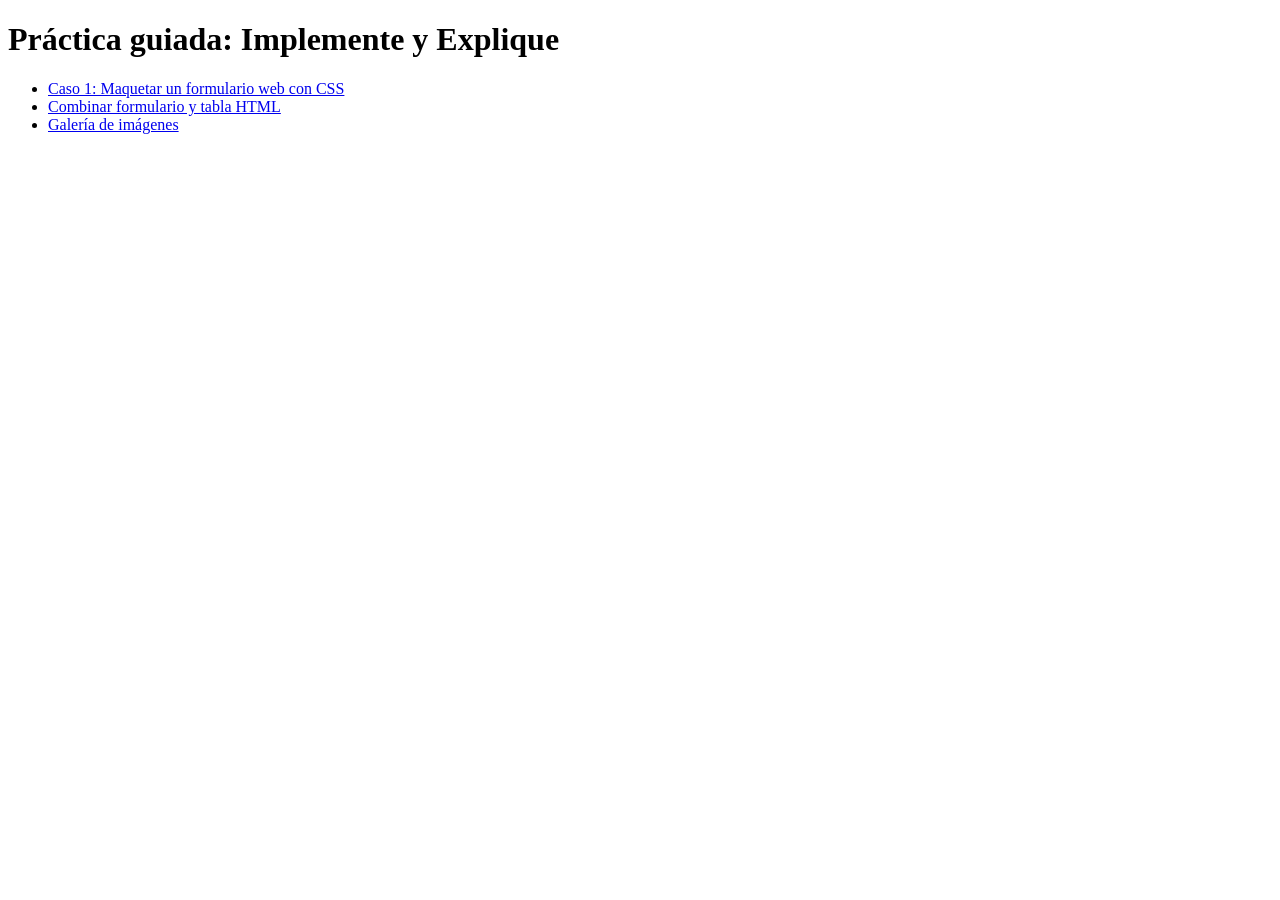
<file: index.html>
<!doctype html>
<html lang="es">
<head>
    <meta charset="UTF-8">
    <title>Práctica guiada: formularios con CSS y tablas</title>
</head>
<body>
    <h1>Práctica guiada: Implemente y Explique</h1>
    <ul>
        <li><a href="formulario.html">Caso 1: Maquetar un formulario web con CSS</a></li>
        <li><a href="formulario-tabla.html">Combinar formulario y tabla HTML</a></li>
        <li><a href="galeria.html">Galería de imágenes</a></li>
    </ul>
</body>
</html>
</file>
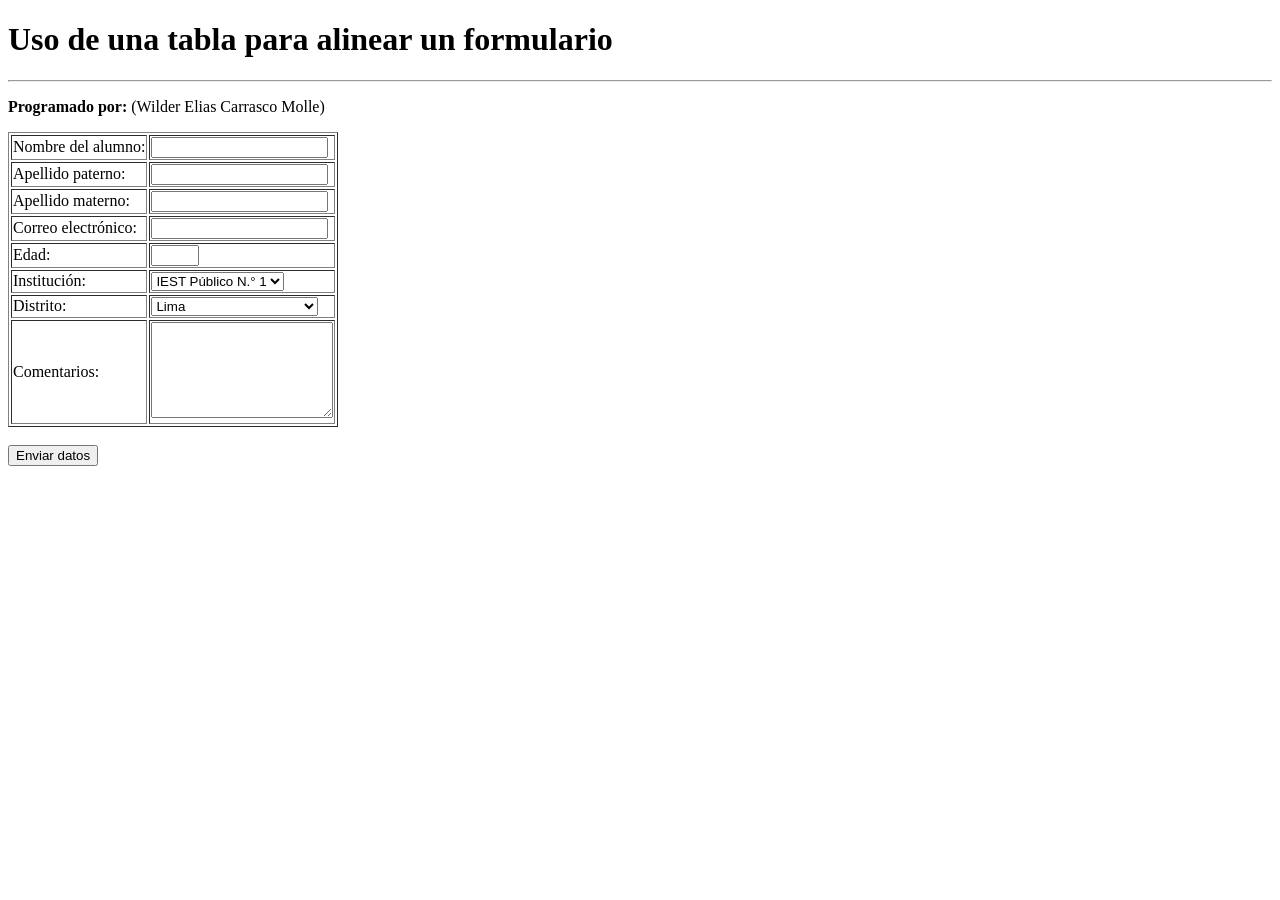
<file: formulario-tabla.html>
<!doctype html>
<html lang="es">
<head>
    <meta charset="UTF-8">
    <title>Formulario combinado con una tabla</title>
</head>
<body>
    <h1>Uso de una tabla para alinear un formulario</h1>
    <hr>
    <p><b>Programado por: </b>(Wilder Elias Carrasco Molle)</p>
    <form method="get">
        <!-- border="1" muestra las líneas de la tabla; quítalo para ocultarlas -->
        <table border="1">
            <tr><td>Nombre del alumno: </td>
                <td><input type="text" name="nombre"></td>
            </tr>
            <tr><td>Apellido paterno: </td>
                <td><input type="text" name="apellido_p"></td>
            </tr>
            <tr><td>Apellido materno: </td>
                <td><input type="text" name="apellido_m"></td>
            </tr>
            <tr><td>Correo electrónico: </td>
                <td><input type="email" name="correo"></td>
            </tr>
            <tr><td>Edad: </td>
                <td><input type="number" name="edad" min="10" max="99"></td>
            </tr>
            <tr><td>Institución: </td>
                <td>
                    <select name="institucion">
                        <option value="ist1">IEST Público N.° 1</option>
                        <option value="ist2">IEST Público N.° 2</option>
                        <option value="ist3">IEST Público N.° 3</option>
                    </select>
                </td>
            </tr>
            <tr><td>Distrito: </td>
                <td>
                    <select name="distrito">
                        <option value="Lima">Lima</option>
                        <option value="Miraflores">Miraflores</option>
                        <option value="SJL">San Juan de Lurigancho</option>
                    </select>
                </td>
            </tr>
            <tr><td>Comentarios: </td>
                <td>
                    <textarea cols="20" rows="6" name="comentarios"></textarea>
                </td>
            </tr>
        </table>
        <br>
        <input type="submit" value="Enviar datos" />
    </form>
</body>
</html>
</file>
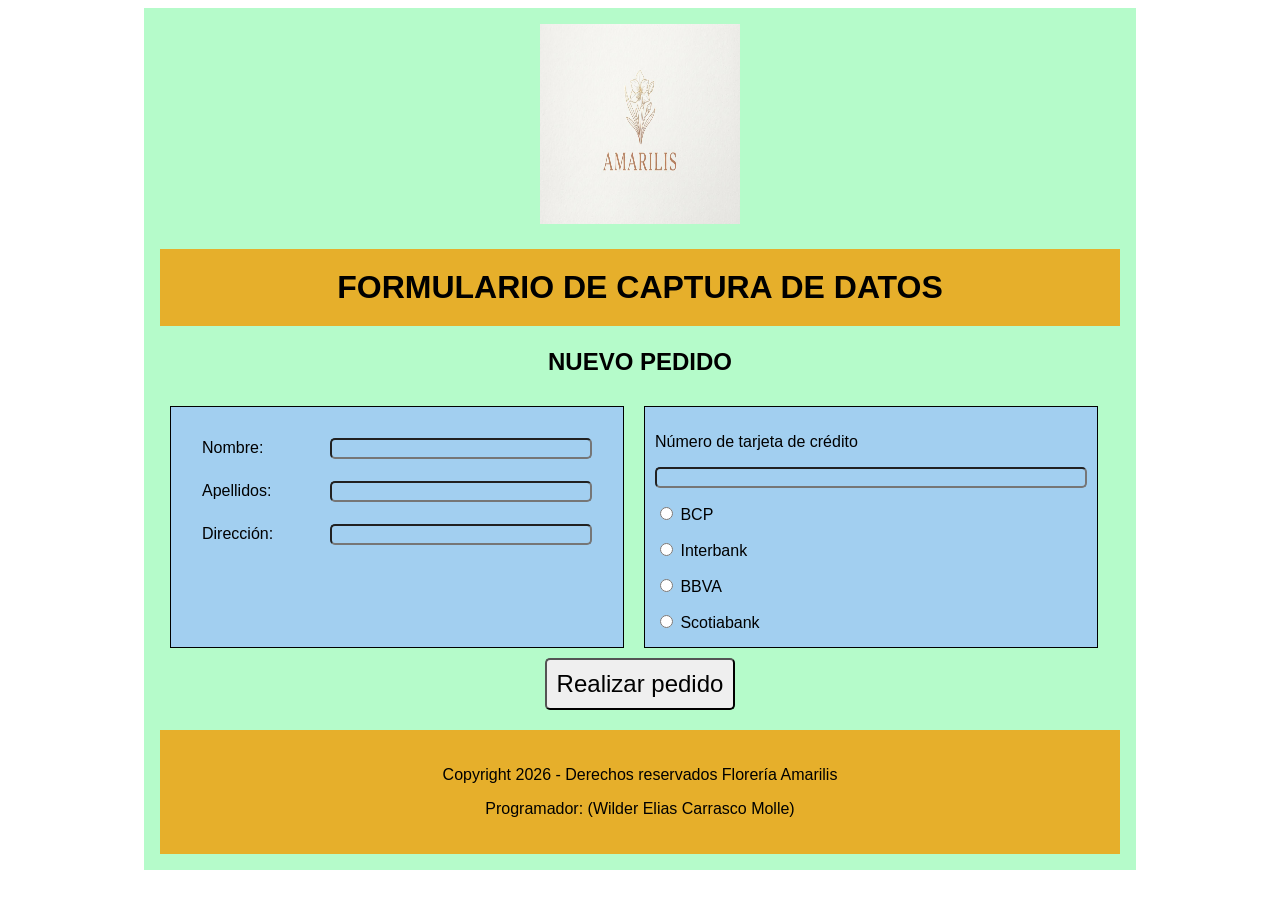
<file: formulario.html>
<!doctype html>
<html lang="es">
<head>
    <meta charset="UTF-8">
    <title>Formulario con estilos CSS</title>
    <link rel="stylesheet" type="text/css" href="estilos.css" />
</head>
<body>
<div class="contenedor">
    <div class="contenedor-logo">
        <img src="floreria.jpg" width="200" height="200" alt="Logotipo de floreria Amarilis">
    </div>
    <h1>FORMULARIO DE CAPTURA DE DATOS</h1>
    <h2>NUEVO PEDIDO</h2>
    <form>
        <div class="cuadro-azul">
            <table>
                <tr>
                    <td>Nombre: </td>
                    <td><input type="text" name="nombre" class="dato"></td>
                </tr>
                <tr>
                    <td>Apellidos: </td>
                    <td><input type="text" name="apellidos" class="dato"></td>
                </tr>
                <tr>
                    <td>Dirección: </td>
                    <td><input type="text" name="direccion" class="dato"></td>
                </tr>
            </table>
        </div>
        <div class="cuadro-azul">
            <p>Número de tarjeta de crédito</p>
            <p><input type="text" name="tarjeta" class="dato"></p>
            <p><input type="radio" name="banco" value="BCP"> BCP</p>
            <p><input type="radio" name="banco" value="Interbank"> Interbank</p>
            <p><input type="radio" name="banco" value="BBVA"> BBVA</p>
            <p><input type="radio" name="banco" value="Scotiabank"> Scotiabank</p>
        </div>
        <div class="contenedor-enviar">
            <input type="submit" value="Realizar pedido">
        </div>
    </form>
    <div class="pie">
        <p>Copyright 2026 - Derechos reservados Florería Amarilis</p>
        <p>Programador: (Wilder Elias Carrasco Molle)</p>
    </div>
</div>
</body>
</html>
</file>
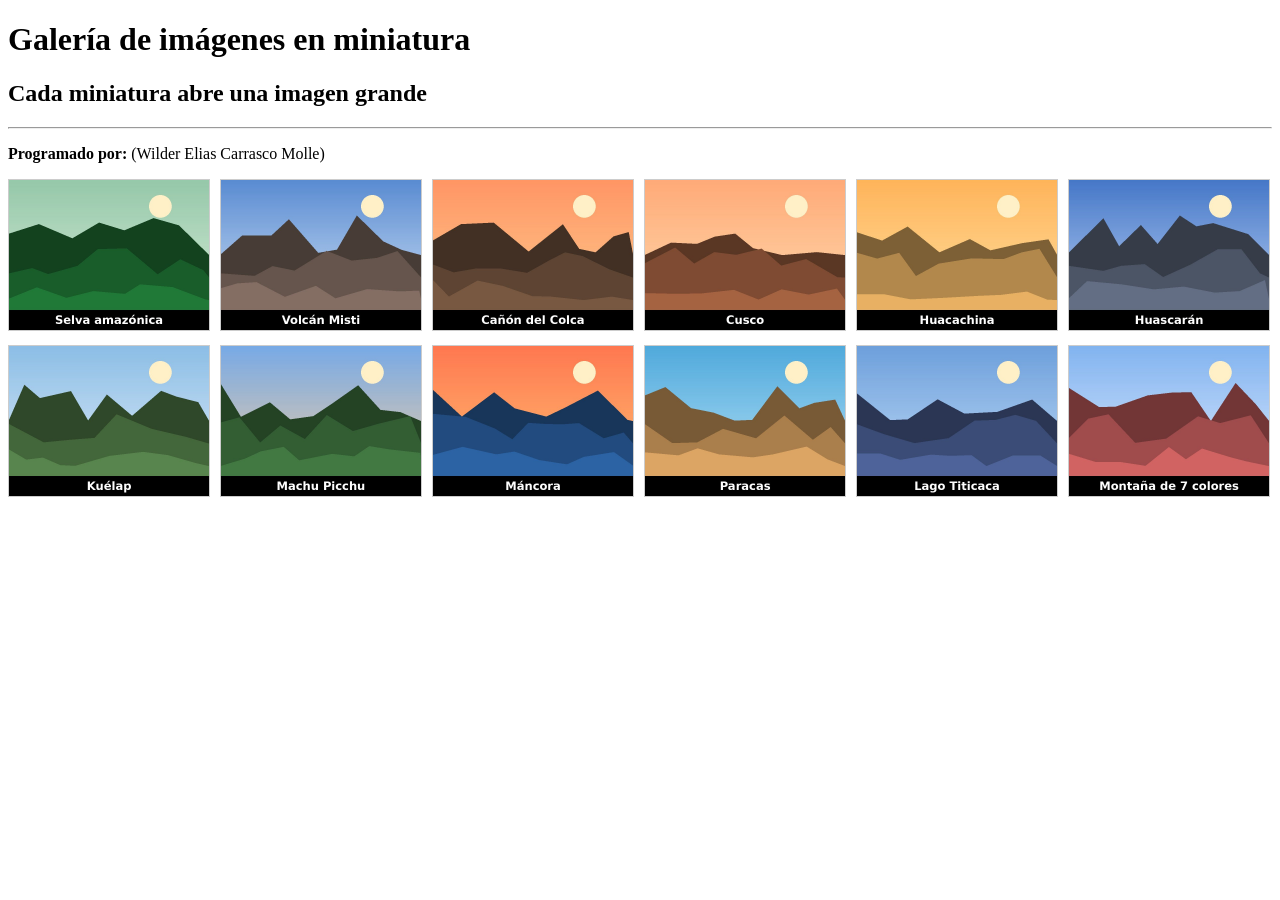
<file: galeria.html>
<!doctype html>
<html lang="es">
<head>
    <meta charset="UTF-8">
    <title>Galería de imágenes en miniatura</title>
    <style>
        .galeria {
            display: flex;      /* coloca las miniaturas una al lado de otra */
            flex-wrap: wrap;    /* si no caben, pasan a la siguiente fila */
            gap: 10px;          /* separación entre miniaturas */
        }
        .galeria img {
            border: 1px solid #ccc;
        }
    </style>
</head>
<body>
    <h1>Galería de imágenes en miniatura</h1>
    <h2>Cada miniatura abre una imagen grande</h2>
    <hr>
    <p><b>Programado por: </b>(Wilder Elias Carrasco Molle)</p>
    <div class="galeria">
        <a href="img/amazonia.jpg"><img src="img/amazonia.jpg" width="200" height="150" alt="amazonia"></a>
        <a href="img/arequipa.jpg"><img src="img/arequipa.jpg" width="200" height="150" alt="arequipa"></a>
        <a href="img/colca.jpg"><img src="img/colca.jpg" width="200" height="150" alt="colca"></a>
        <a href="img/cusco.jpg"><img src="img/cusco.jpg" width="200" height="150" alt="cusco"></a>
        <a href="img/huacachina.jpg"><img src="img/huacachina.jpg" width="200" height="150" alt="huacachina"></a>
        <a href="img/huascaran.jpg"><img src="img/huascaran.jpg" width="200" height="150" alt="huascaran"></a>
        <a href="img/kuelap.jpg"><img src="img/kuelap.jpg" width="200" height="150" alt="kuelap"></a>
        <a href="img/machu-picchu.jpg"><img src="img/machu-picchu.jpg" width="200" height="150" alt="machu-picchu"></a>
        <a href="img/mancora.jpg"><img src="img/mancora.jpg" width="200" height="150" alt="mancora"></a>
        <a href="img/paracas.jpg"><img src="img/paracas.jpg" width="200" height="150" alt="paracas"></a>
        <a href="img/titicaca.jpg"><img src="img/titicaca.jpg" width="200" height="150" alt="titicaca"></a>
        <a href="img/vinicunca.jpg"><img src="img/vinicunca.jpg" width="200" height="150" alt="vinicunca"></a>
    </div>
</body>
</html>
</file>
<file: estilos.css>
/* =========================================================
   Hoja de estilos del Caso 1 – Formulario web con CSS
   ========================================================= */

/* 1. CONTENEDOR: ancho fijo y centrado con márgenes automáticos (zona verde) */
.contenedor {
    width: 960px;
    margin-left: auto;
    margin-right: auto;
    background-color: #b5fbca;
    padding: 1em;
    font-family: Arial, Helvetica, sans-serif;
}

/* 2. LOGOTIPO: un bloque del mismo ancho que la imagen, centrado */
.contenedor-logo {
    width: 200px;
    margin-left: auto;
    margin-right: auto;
}

/* 3. TÍTULO con franja de color y SUBTÍTULO centrado
      (se aplican directo a las etiquetas porque solo hay un h1 y un h2) */
h1 {
    text-align: center;
    padding: 20px;
    background-color: #e6af2b;
}
h2 {
    text-align: center;
}

/* 4. DOS COLUMNAS: cada cuadro flota a la izquierda y ocupa ~la mitad */
.cuadro-azul {
    float: left;
    width: 45%;
    height: 220px;
    background-color: #a2cff0;
    border: 1px solid #000;
    padding: 10px;
    margin: 10px;
}

/* Tabla del cuadro izquierdo: ocupa todo el ancho y separa las celdas */
.cuadro-azul table {
    width: 100%;
    border-spacing: 20px;
}
.cuadro-azul table tr {
    padding: 10px;
}

/* Inputs de texto: más largos, esquinas redondeadas y fondo azul */
.dato {
    width: 100%;
    background-color: #a2cff0;
    border-radius: 5px;
    box-sizing: border-box;  /* el borde no hace que se salga del cuadro */
}

/* 5. BOTÓN centrado y más grande.
      clear:both hace que empiece debajo de los dos cuadros flotantes */
.contenedor-enviar {
    clear: both;
    text-align: center;
}
.contenedor-enviar input {
    font-size: 1.5em;
    padding: 10px;
    border-radius: 5px;
}

/* 6. PIE DE PÁGINA: igual que el título + margen superior para separarlo */
.pie {
    text-align: center;
    padding: 20px;
    background-color: #e6af2b;
    margin-top: 20px;
}
</file>
